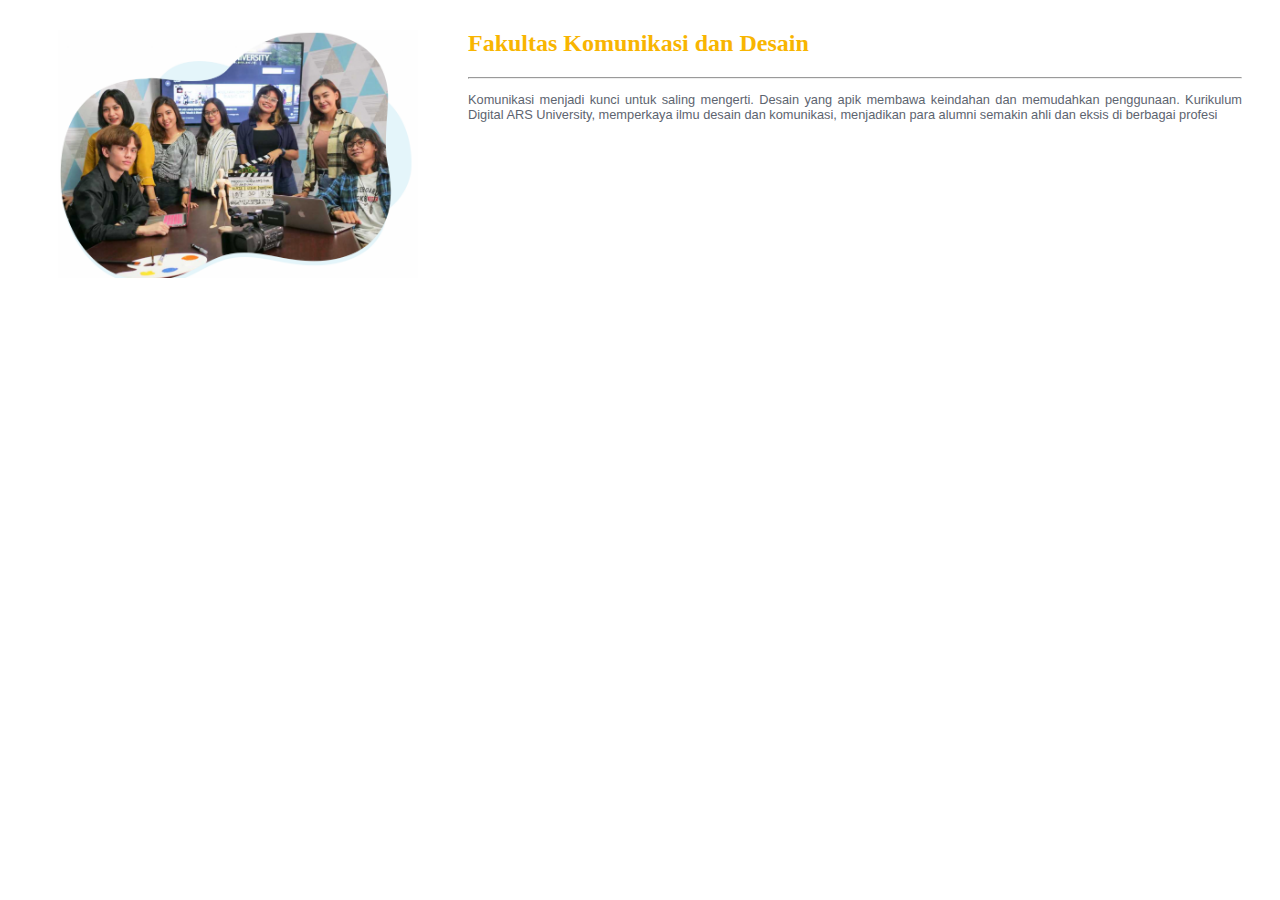
<file: fakultas_dkv.html>
<!DOCTYPE html>
<html lang="en">
  <head>
    <meta charset="UTF-8" />
    <meta http-equiv="X-UA-Compatible" content="IE=edge" />
    <meta name="viewport" content="width=device-width, initial-scale=1.0" />
    <title>Fakultas Komunikasi dan Desain</title>
    <link rel="stylesheet" href="app.css" />
  </head>
  <body>
    <div style="margin: 30px">
      <img
        src="img/fkd.png"
        align="left"
        style="max-width: 400px; margin-right: 30px"
        alt=""
      />
      <h2>Fakultas Komunikasi dan Desain</h2>
      <hr />
      <p>
        Komunikasi menjadi kunci untuk saling mengerti. Desain yang apik membawa
        keindahan dan memudahkan penggunaan. Kurikulum Digital ARS University,
        memperkaya ilmu desain dan komunikasi, menjadikan para alumni semakin
        ahli dan eksis di berbagai profesi
      </p>
    </div>
  </body>
</html>
</file>
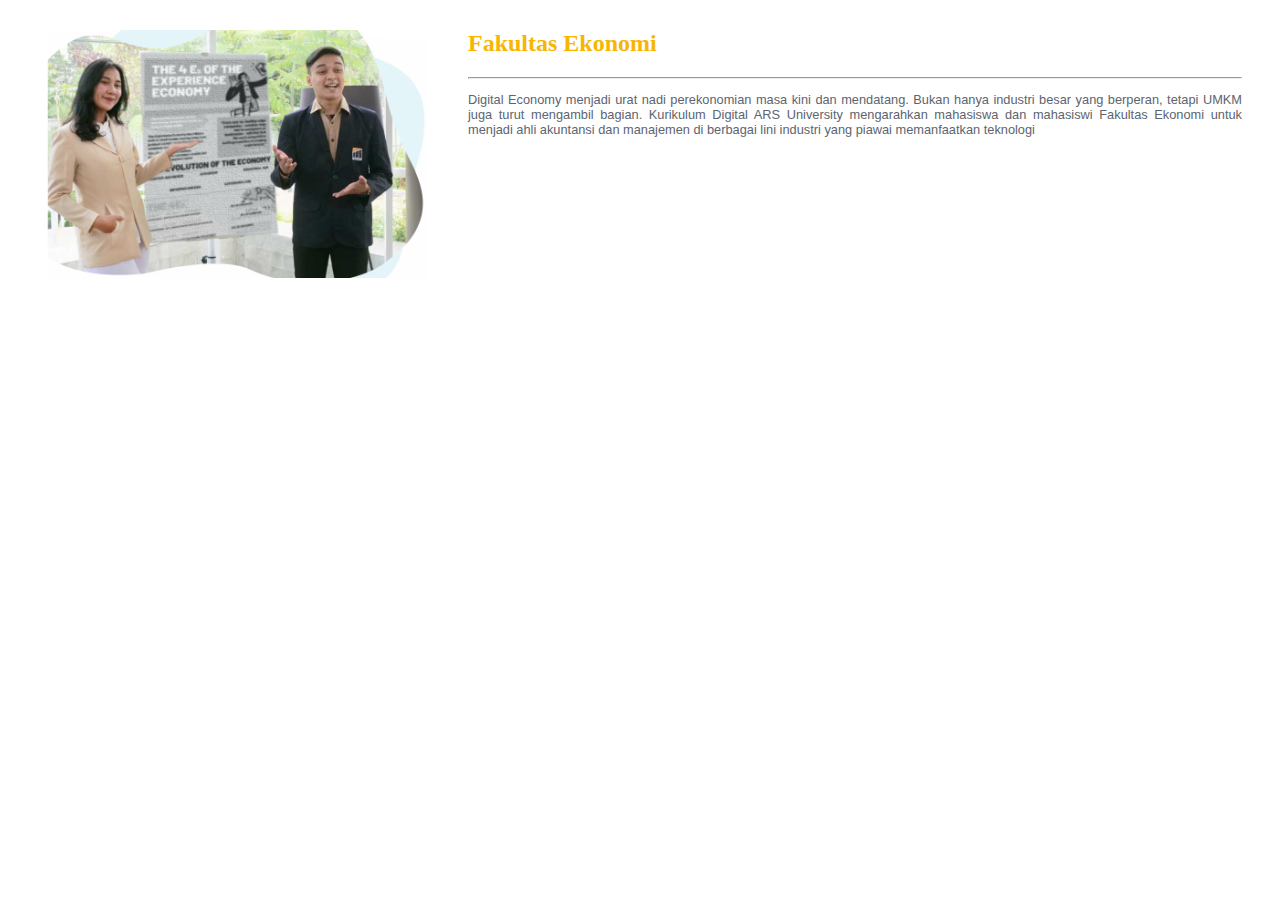
<file: fakultas_fe.html>
<!DOCTYPE html>
<html lang="en">
  <head>
    <meta charset="UTF-8" />
    <meta http-equiv="X-UA-Compatible" content="IE=edge" />
    <meta name="viewport" content="width=device-width, initial-scale=1.0" />
    <title>Fakultas Komunikasi dan Desain</title>
    <link rel="stylesheet" href="app.css" />
  </head>
  <body>
    <div style="margin: 30px">
      <img
        src="img/fe.png"
        align="left"
        style="max-width: 400px; margin-right: 30px"
        alt=""
      />
      <h2>Fakultas Ekonomi</h2>
      <hr />
      <p>
        Digital Economy menjadi urat nadi perekonomian masa kini dan mendatang.
        Bukan hanya industri besar yang berperan, tetapi UMKM juga turut
        mengambil bagian. Kurikulum Digital ARS University mengarahkan mahasiswa
        dan mahasiswi Fakultas Ekonomi untuk menjadi ahli akuntansi dan
        manajemen di berbagai lini industri yang piawai memanfaatkan teknologi
      </p>
    </div>
  </body>
</html>
</file>
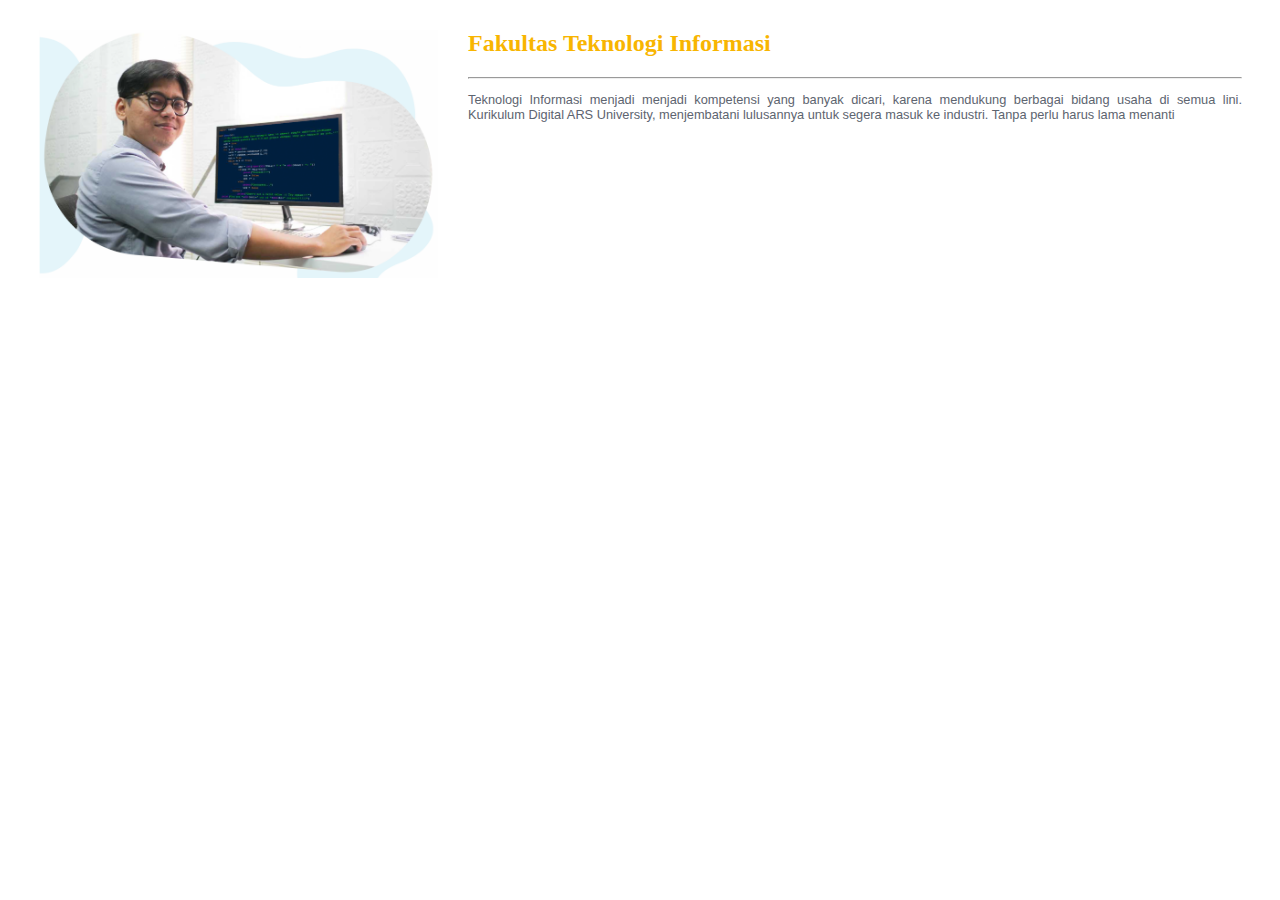
<file: fakultas_ti.html>
<!DOCTYPE html>
<html lang="en">
  <head>
    <meta charset="UTF-8" />
    <meta http-equiv="X-UA-Compatible" content="IE=edge" />
    <meta name="viewport" content="width=device-width, initial-scale=1.0" />
    <title>Fakultas TI</title>
    <link rel="stylesheet" href="app.css" />
  </head>
  <body>
    <div style="margin: 30px">
      <img
        src="img/ti.png"
        align="left"
        style="max-width: 400px; margin-right: 30px"
        alt=""
      />
      <h2>Fakultas Teknologi Informasi</h2>
      <hr />
      <p>
        Teknologi Informasi menjadi menjadi kompetensi yang banyak dicari,
        karena mendukung berbagai bidang usaha di semua lini. Kurikulum Digital
        ARS University, menjembatani lulusannya untuk segera masuk ke industri.
        Tanpa perlu harus lama menanti
      </p>
    </div>
  </body>
</html>
</file>
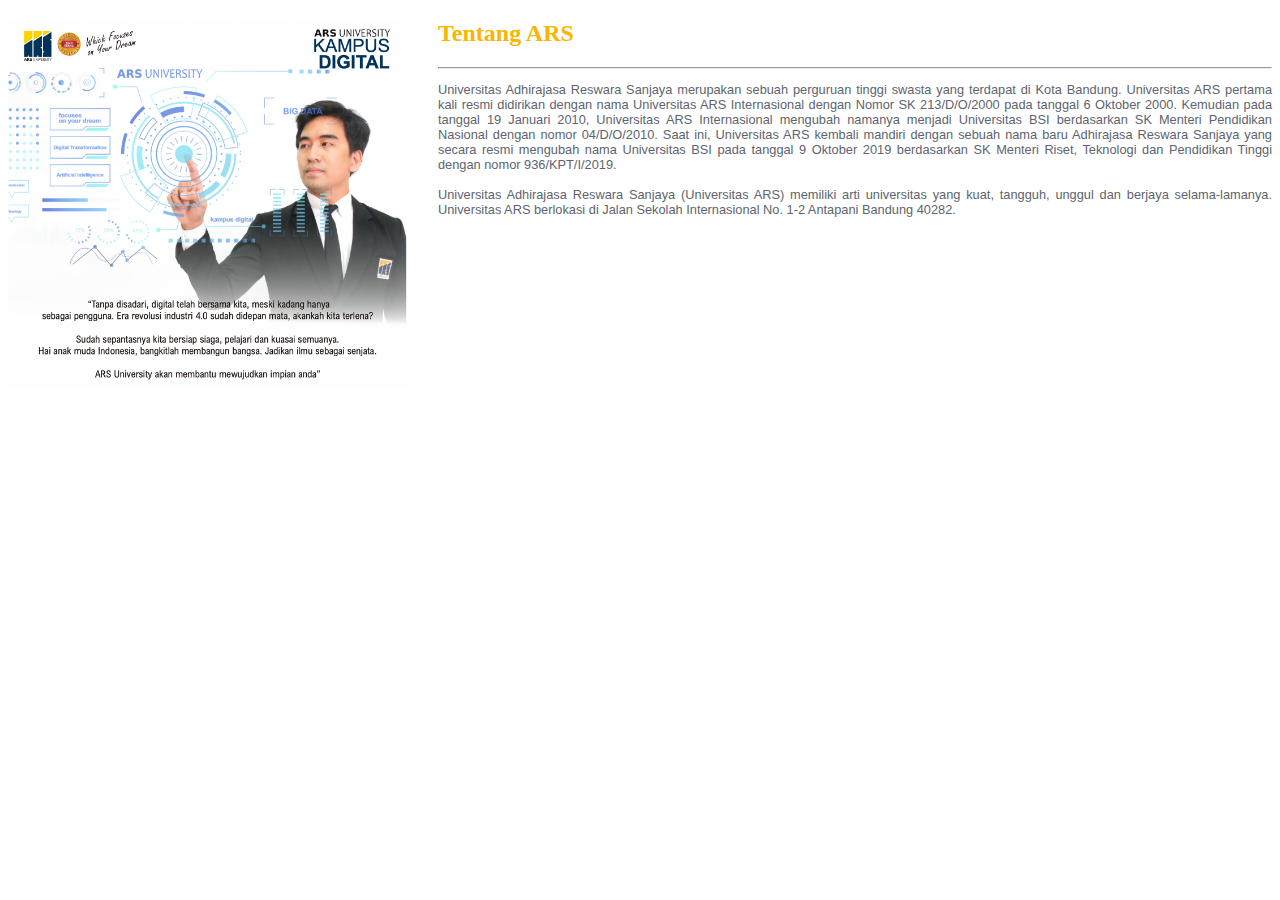
<file: home.html>
<!DOCTYPE html>
<html lang="en">
  <head>
    <meta charset="UTF-8" />
    <meta http-equiv="X-UA-Compatible" content="IE=edge" />
    <meta name="viewport" content="width=device-width, initial-scale=1.0" />
    <title>Home</title>
    <link rel="stylesheet" href="app.css" />
  </head>
  <body>
    <img
      src="img/about_ars.png"
      align="left"
      style="max-width: 400px; margin-right: 30px"
      alt=""
    />
    <h2>Tentang ARS</h2>
    <hr />
    <p>
      Universitas Adhirajasa Reswara Sanjaya merupakan sebuah perguruan tinggi
      swasta yang terdapat di Kota Bandung. Universitas ARS pertama kali resmi
      didirikan dengan nama Universitas ARS Internasional dengan Nomor SK
      213/D/O/2000 pada tanggal 6 Oktober 2000. Kemudian pada tanggal 19 Januari
      2010, Universitas ARS Internasional mengubah namanya menjadi Universitas
      BSI berdasarkan SK Menteri Pendidikan Nasional dengan nomor 04/D/O/2010.
      Saat ini, Universitas ARS kembali mandiri dengan sebuah nama baru
      Adhirajasa Reswara Sanjaya yang secara resmi mengubah nama Universitas BSI
      pada tanggal 9 Oktober 2019 berdasarkan SK Menteri Riset, Teknologi dan
      Pendidikan Tinggi dengan nomor 936/KPT/I/2019. <br /><br />
      Universitas Adhirajasa Reswara Sanjaya (Universitas ARS) memiliki arti
      universitas yang kuat, tangguh, unggul dan berjaya selama-lamanya.
      Universitas ARS berlokasi di Jalan Sekolah Internasional No. 1-2 Antapani
      Bandung 40282.
    </p>
  </body>
</html>
</file>
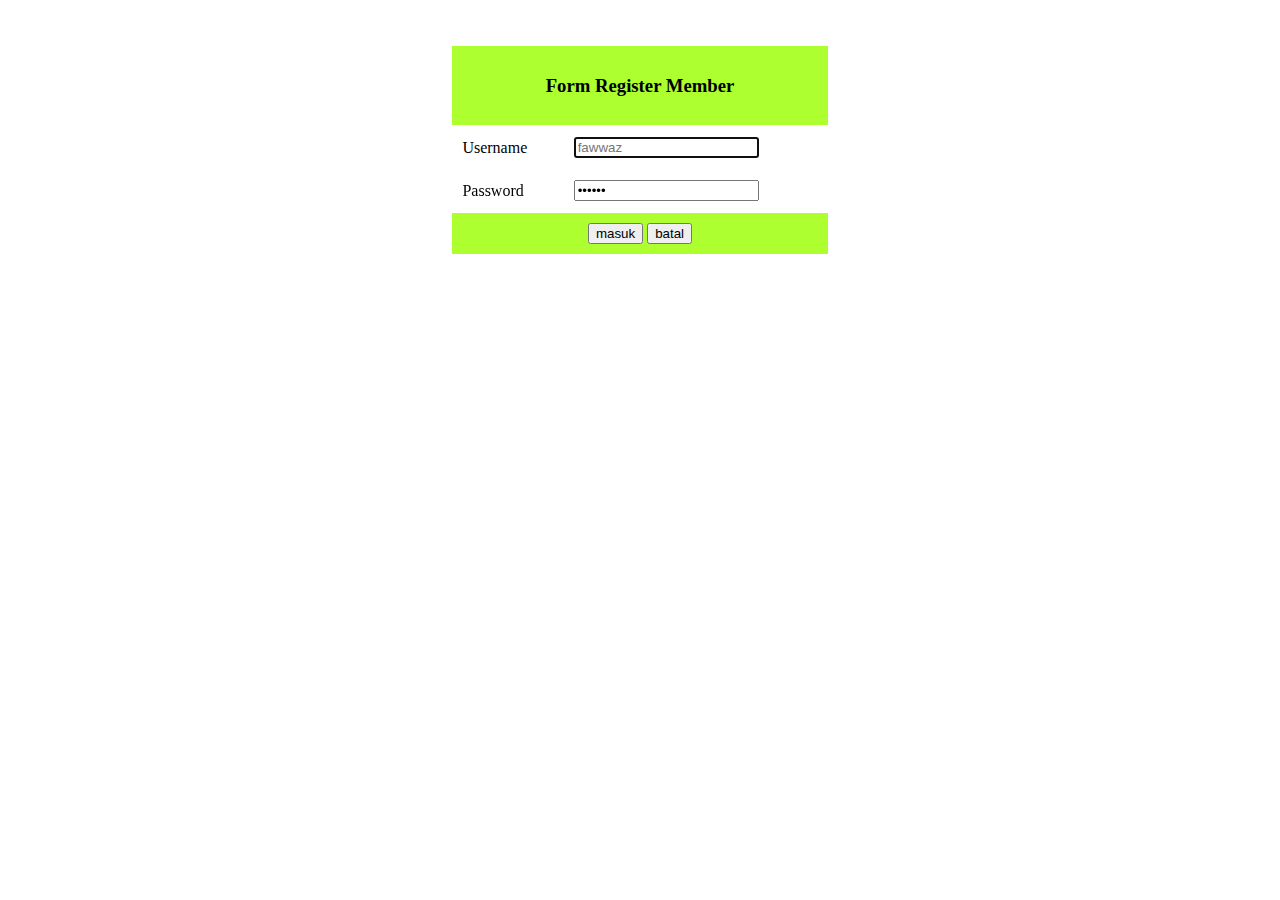
<file: portal.html>
<!DOCTYPE html>
<html lang="en">
  <head>
    <meta charset="UTF-8" />
    <meta http-equiv="X-UA-Compatible" content="IE=edge" />
    <meta name="viewport" content="width=device-width, initial-scale=1.0" />
    <title>Portal</title>
  </head>
  <body>
    <br /><br />
    <form action="" method="post">
      <table align="center" width="30%" cellpadding="10">
        <!-- bagian title form -->
        <thead bgcolor="#ADFF2F">
          <tr>
            <td colspan="2">
              <center>
                <h3>Form Register Member</h3>
              </center>
            </td>
          </tr>
        </thead>
        <!-- bagian content form -->
        <tbody>
          <tr>
            <td><label for="uname">Username</label></td>
            <td>
              <input type="text" id="uname" autofocus placeholder="fawwaz" />
            </td>
          </tr>
          <tr>
            <td><label for="pass">Password</label></td>
            <td>
              <input type="password" name="pass" id="pass" value="contoh" />
            </td>
          </tr>
        </tbody>
        <!-- bagian footer form -->
        <tfoot bgcolor="#ADFF2F">
          <tr>
            <td colspan="2">
              <center>
                <button type="submit">masuk</button>
                <button>batal</button>
              </center>
            </td>
          </tr>
        </tfoot>
      </table>
    </form>
  </body>
</html>
</file>
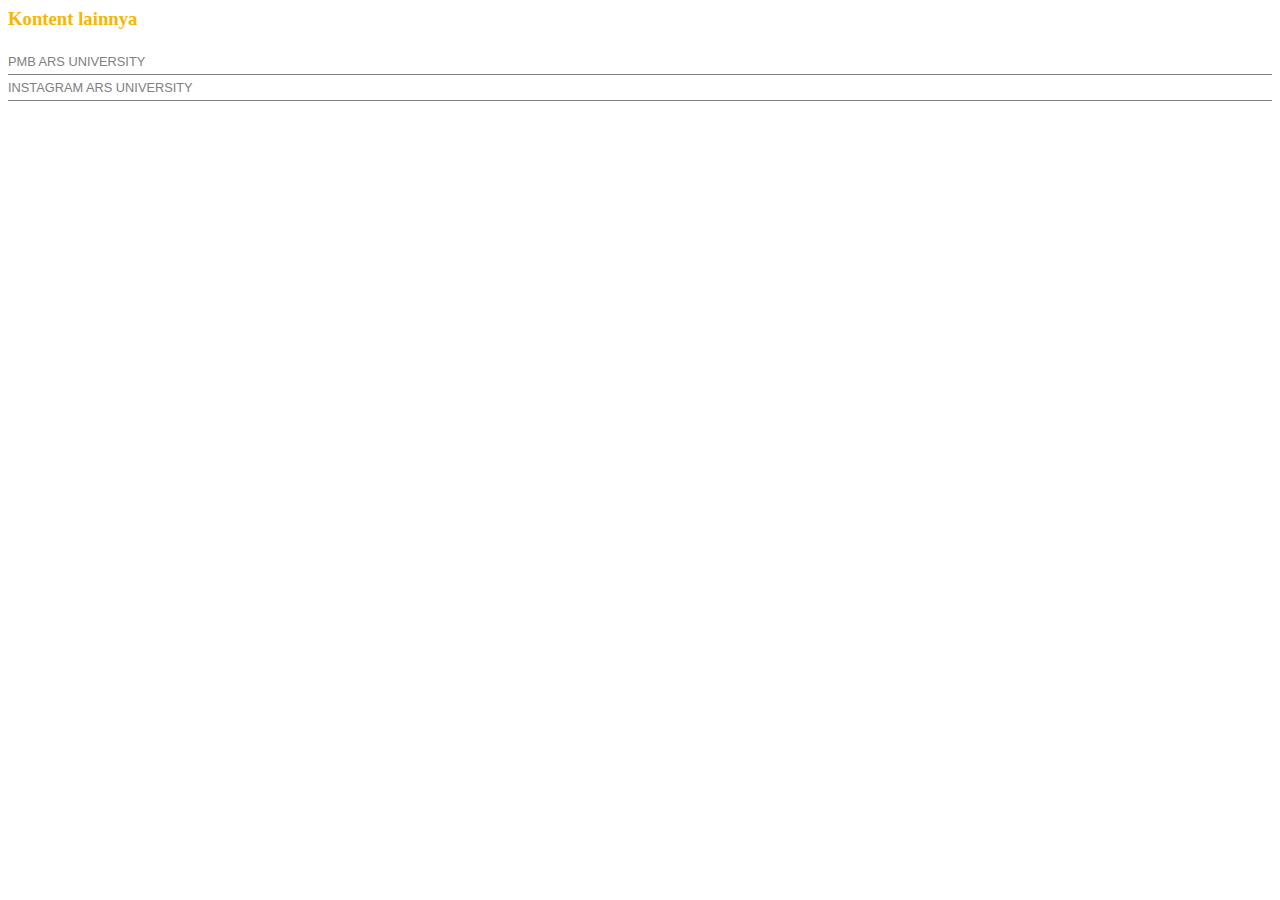
<file: partials/sidebar.html>
<body>
  <link rel="stylesheet" href="../app.css" />
  <h3>Kontent lainnya</h3>
  <ul class="sidebar">
    <li class="side-item">
      <a class="item-link" href="https://ars.ac.id/pmb" target="_blank"
        >PMB ARS University</a
      >
    </li>
    <li class="side-item">
      <a
        class="item-link"
        href="https://www.instagram.com/arsuniversity"
        target="_blank"
        >Instagram ARS University</a
      >
    </li>
  </ul>
</body>
</file>
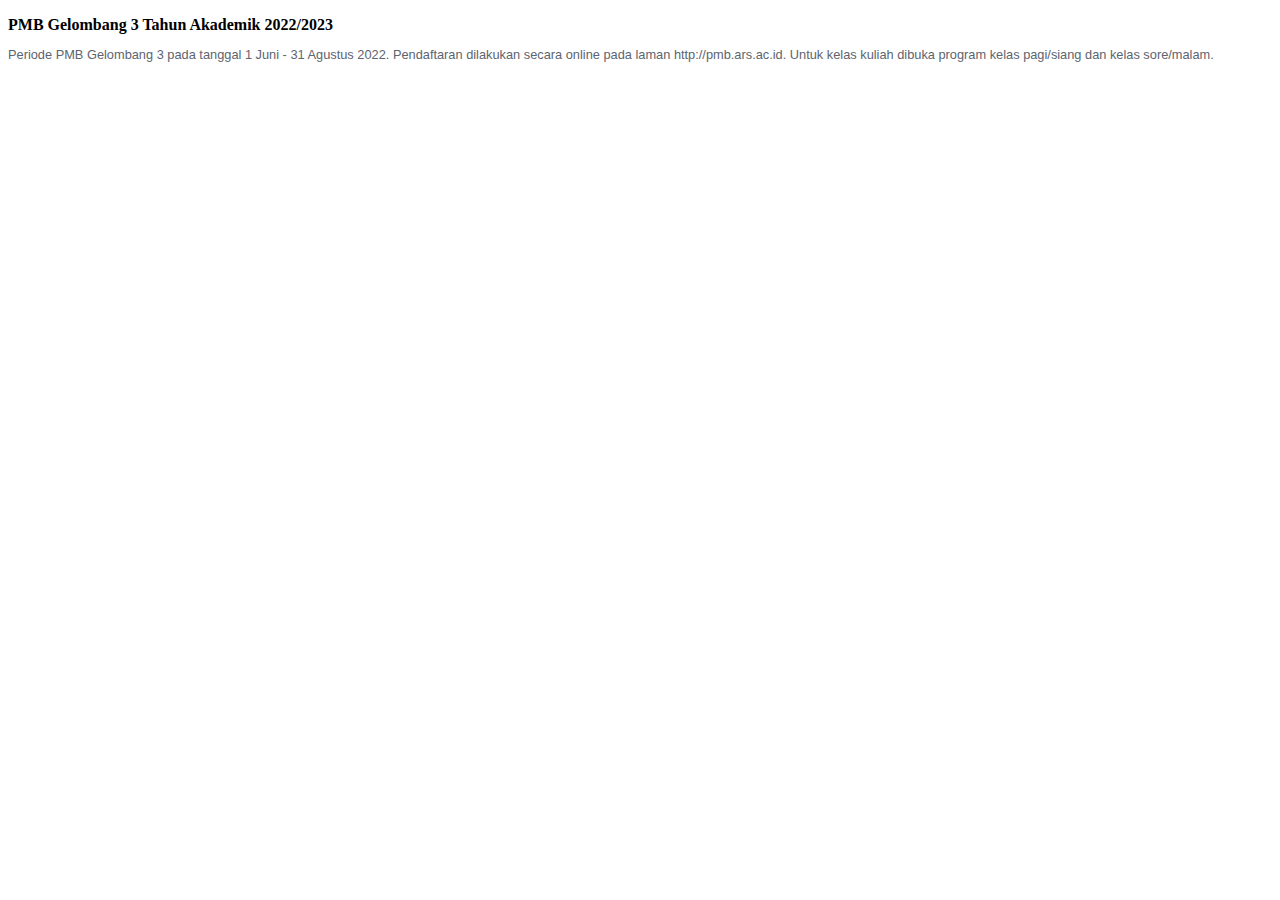
<file: second_content/varian1.html>
<!DOCTYPE html>
<html lang="en">
  <head>
    <meta charset="UTF-8" />
    <meta http-equiv="X-UA-Compatible" content="IE=edge" />
    <meta name="viewport" content="width=device-width, initial-scale=1.0" />
    <title>Information</title>
    <link rel="stylesheet" href="../app.css" />
  </head>
  <body>
    <h3 class="heading-second">PMB Gelombang 3 Tahun Akademik 2022/2023</h3>
    <p class="desc-second-content">
      Periode PMB Gelombang 3 pada tanggal 1 Juni - 31 Agustus 2022. Pendaftaran
      dilakukan secara online pada laman http://pmb.ars.ac.id. Untuk kelas
      kuliah dibuka program kelas pagi/siang dan kelas sore/malam.
    </p>
  </body>
</html>
</file>
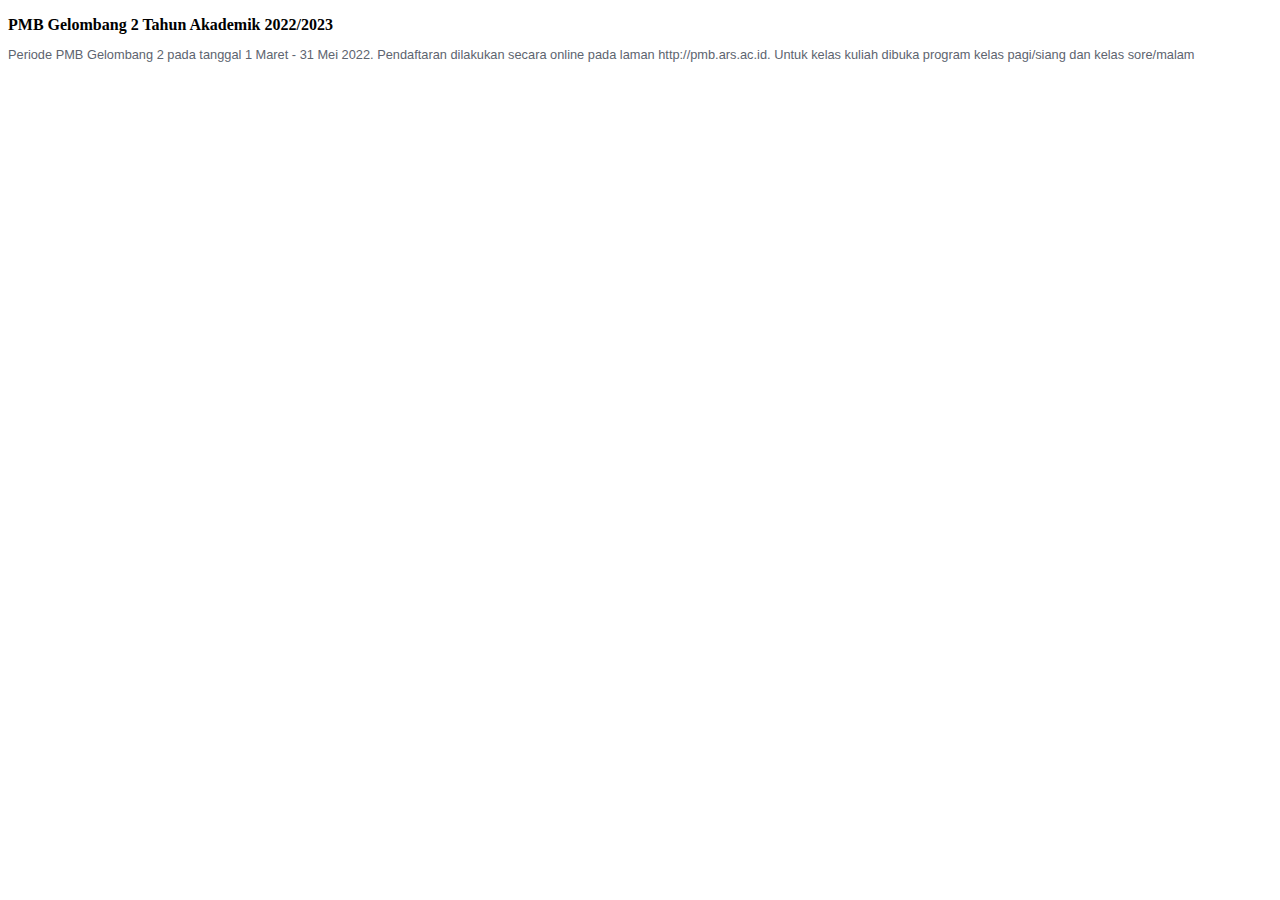
<file: second_content/varian2.html>
<!DOCTYPE html>
<html lang="en">
  <head>
    <meta charset="UTF-8" />
    <meta http-equiv="X-UA-Compatible" content="IE=edge" />
    <meta name="viewport" content="width=device-width, initial-scale=1.0" />
    <title>Information</title>
    <link rel="stylesheet" href="../app.css" />
  </head>
  <body>
    <h3 class="heading-second">PMB Gelombang 2 Tahun Akademik 2022/2023</h3>
    <p class="desc-second-content">
      Periode PMB Gelombang 2 pada tanggal 1 Maret - 31 Mei 2022. Pendaftaran
      dilakukan secara online pada laman http://pmb.ars.ac.id. Untuk kelas
      kuliah dibuka program kelas pagi/siang dan kelas sore/malam
    </p>
  </body>
</html>
</file>
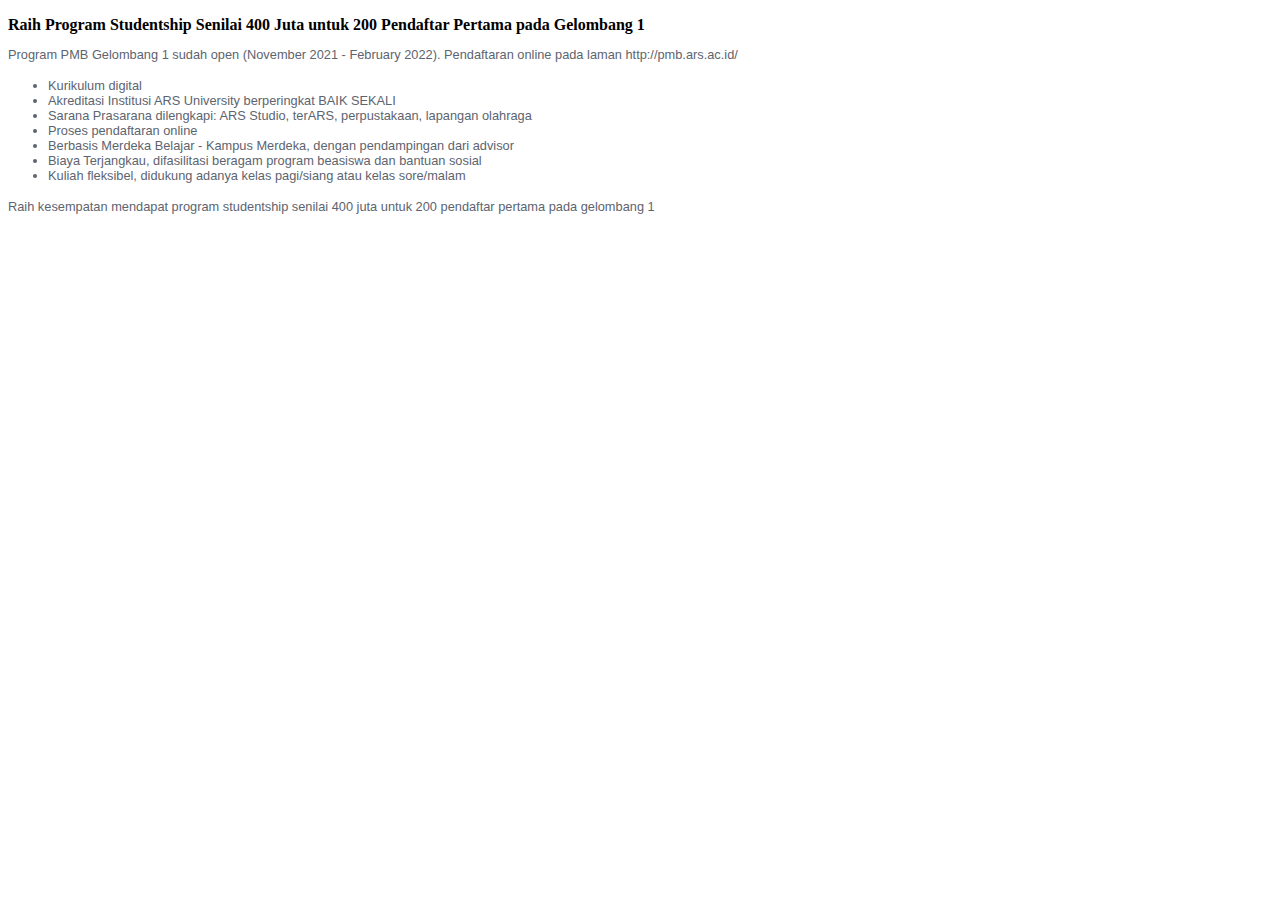
<file: second_content/varian3.html>
<!DOCTYPE html>
<html lang="en">
  <head>
    <meta charset="UTF-8" />
    <meta http-equiv="X-UA-Compatible" content="IE=edge" />
    <meta name="viewport" content="width=device-width, initial-scale=1.0" />
    <title>Information</title>
    <link rel="stylesheet" href="../app.css" />
  </head>
  <body>
    <h3 class="heading-second">
      Raih Program Studentship Senilai 400 Juta untuk 200 Pendaftar Pertama pada
      Gelombang 1
    </h3>
    <p class="desc-second-content">
      Program PMB Gelombang 1 sudah open (November 2021 - February 2022).
      Pendaftaran online pada laman http://pmb.ars.ac.id/
    </p>
    <ul>
      <li>Kurikulum digital</li>
      <li>Akreditasi Institusi ARS University berperingkat BAIK SEKALI</li>
      <li>
        Sarana Prasarana dilengkapi: ARS Studio, terARS, perpustakaan, lapangan
        olahraga
      </li>
      <li>Proses pendaftaran online</li>
      <li>
        Berbasis Merdeka Belajar - Kampus Merdeka, dengan pendampingan dari
        advisor
      </li>
      <li>
        Biaya Terjangkau, difasilitasi beragam program beasiswa dan bantuan
        sosial
      </li>
      <li>
        Kuliah fleksibel, didukung adanya kelas pagi/siang atau kelas sore/malam
      </li>
    </ul>
    <p class="desc-second-content">
      Raih kesempatan mendapat program studentship senilai 400 juta untuk 200
      pendaftar pertama pada gelombang 1
    </p>
  </body>
</html>
</file>
<file: app.css>
p {
  text-align: justify;
  font-family: sans-serif;
  font-size: 0.8rem;
  color: #5d646f;
}
img#logo {
  filter: brightness(0) invert(1);
}
h2,
h3 {
  color: #f8b501;
}
a {
  color: #f7f7f7;
  text-decoration: none;
  text-transform: uppercase;
  font-family: "Calibri", sans-serif;
}
a:hover {
  color: #f8b501;
}
h3.heading-second {
  color: black;
  font-size: 1rem;
  margin-bottom: 4px;
}
p.desc-second-content,
ul li {
  font-family: sans-serif;
  font-size: 0.8rem;
  color: #5d646f;
}

ul.sidebar {
  list-style: none;
  padding: 0;
}
ul.sidebar li.side-item {
  padding: 5px 0;
  border-bottom: 1px solid gray;
}
ul.sidebar li a {
  color: gray;
}
ul.sidebar li.side-item a.item-link:hover {
  color: #f8b501;
}
</file>
